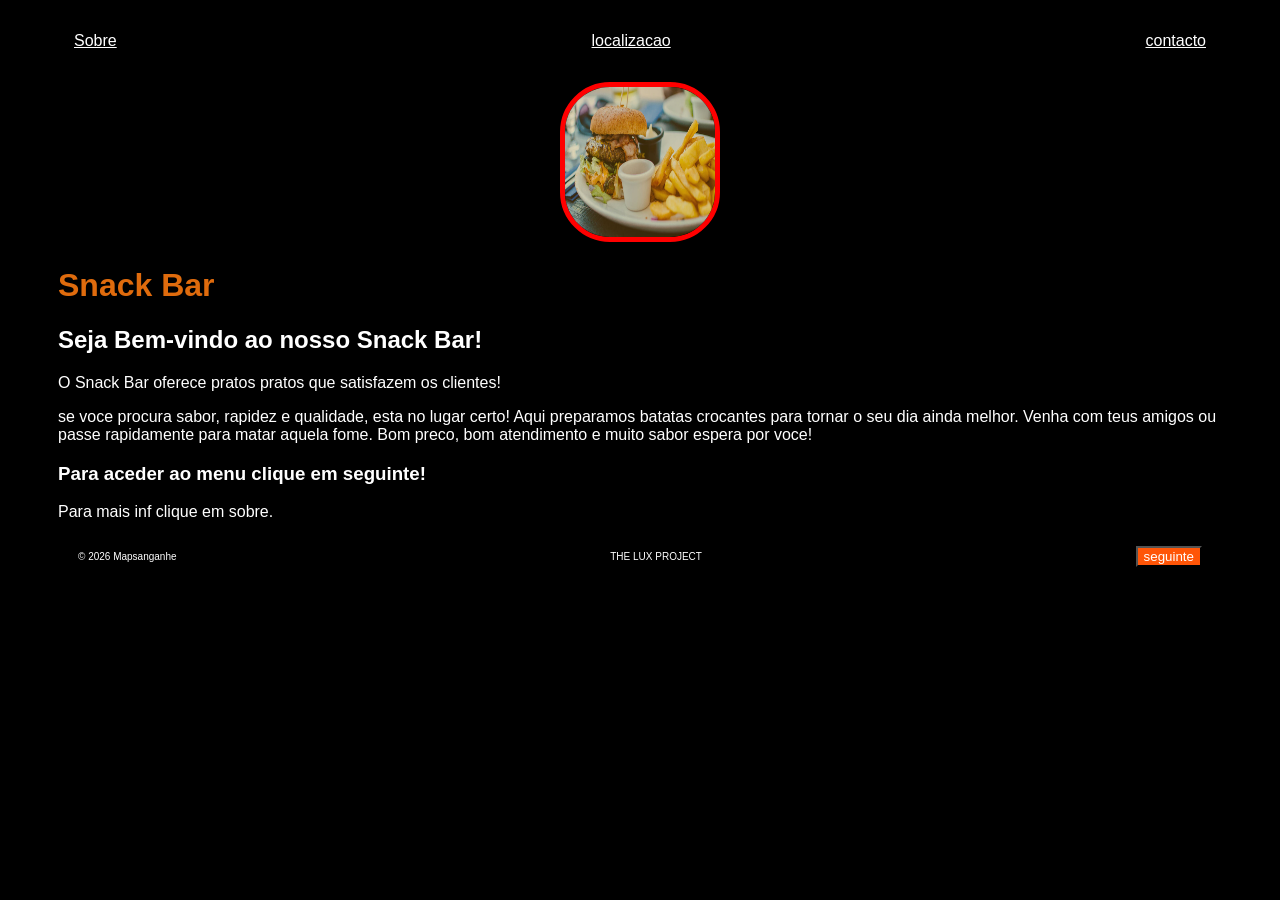
<file: index.html>
<!DOCTYPE html>
<html lang="en">
<head>
    <meta charset="UTF-8">
    <meta name="viewport" content="width=device-width, initial-scale=1.0">
    <title>Snack Bar hokwe-sandes</title>
    <meta name="description" content="Snack bar hokwe oferece sandes, batatas e refeicoes rapidas com bom preco e qualidade.">
    <link rel="stylesheet" href="style.css">
</head>
<body>
    <div class="container">
    
          <nav>
        <ul>
            <li>
                <a href="sobre.html">Sobre</a>
            </li>
            <li>
                <a href="localizacao.html">localizacao</a>
            </li>
            <li>
                <a href="contacto.html">contacto</a>
               
            </li>
        </ul>
    </nav>
    <header>
        <div class="center">
            <img src="./img/the-lux-pc.jpg"></img>
        </div>
        <h1>Snack Bar</h1>
        <main>
            <section>
                <h2>Seja Bem-vindo ao nosso Snack Bar!</h2>
                <p>O Snack Bar oferece pratos pratos que satisfazem os clientes!</p>
                <p1> se voce procura sabor, rapidez e qualidade, esta no lugar certo! Aqui preparamos
                   batatas crocantes para tornar o seu dia ainda melhor.
                   Venha com teus amigos ou passe rapidamente para matar aquela fome.</p1>  
                <p2>Bom preco, bom atendimento e muito sabor espera por voce!</p2>
                <h3>Para aceder ao menu clique em seguinte!</h3>
                <p3>Para mais inf clique em sobre.</p3>
            </section>
        </main>
    </header>
    <footer>
          <p>© 2026 Mapsanganhe</p>
          <p1>THE LUX PROJECT</p1>

         <a href="menuindex.html"> 
                    <button> seguinte</button>
                </a>
    </footer>

    </div>
  
</body>

</html>
</file>
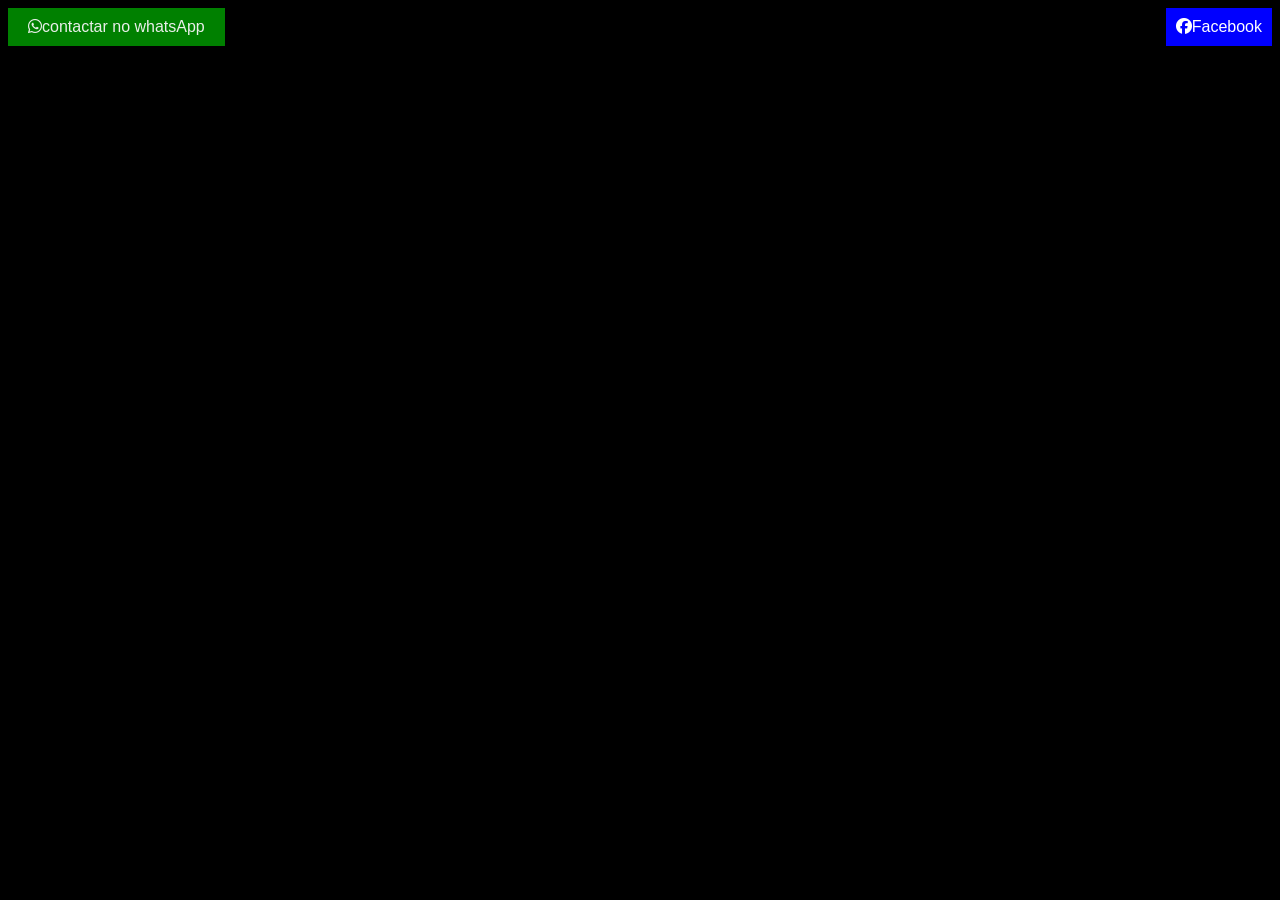
<file: contacto.html>
<!DOCTYPE html>
<html lang="en">
<head>
    <meta charset="UTF-8">
    <meta name="viewport" content="width=device-width, initial-scale=1.0">
        
    <title>contacto</title>
    <link rel="stylesheet" href="style2.css">
</head>
<link rel="stylesheet"
href="https://cdnjs.cloudflare.com/ajax/libs/font-awesome/6.5.0/css/all.min.css">
<body>
   
     <a href="https://wa.me/846250878?text=Ola%20quero%20fazer%20uma%20compra"><button><i class="fa-brands fa-whatsapp"></i>contactar no whatsApp</button></a>
     <a2 href="https://facebook.com/TThe Lux"> <button><i class="fa-brands fa-facebook"></i>Facebook</button></a2>

    
</body>
</html>
</file>
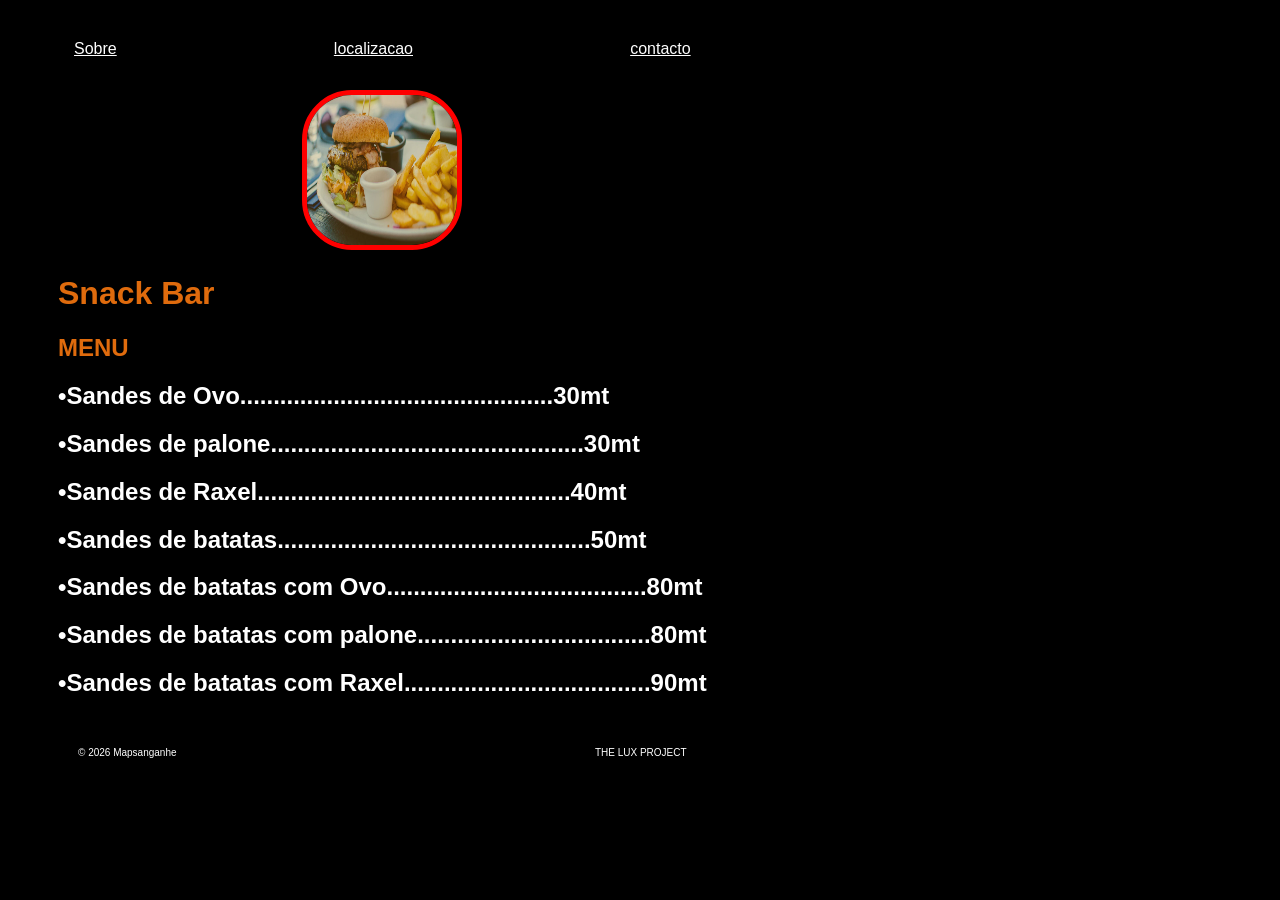
<file: menuindex.html>
<!DOCTYPE html>
<html lang="en">
<head>
    <meta charset="UTF-8">
    <meta name="viewport" content="width=device-width, initial-scale=1.0">
    <title>Snack Bar</title>
     <link rel="stylesheet" href="style2.css">
</head>
<body>
     <div class="container">
    
          <nav>
        <ul>
            <li>
                <a href="sobre.html">Sobre</a>
            </li>
            <li>
                <a href="localizacao.html">localizacao</a>
            </li>
            <li>
                <a href="contacto.html">contacto</a>
               
            </li>
        </ul>
    </nav>
    <header>
        <div class="center">
            <img src="./img/the-lux-pc.jpg"></img>
        </div>
        <h1>Snack Bar</h1>
        <main>
            <section>
                <h1>MENU</h1>
                <h2>•Sandes de Ovo...............................................30mt</h2>
                <h2>•Sandes de palone...............................................30mt </h2>
                <h2>•Sandes de Raxel...............................................40mt</h2>
                <h2>•Sandes de batatas...............................................50mt</h2>
                <h2>•Sandes de batatas com Ovo.......................................80mt</h2>
                <h2>•Sandes de batatas com palone...................................80mt</h2>
                <h2>•Sandes de batatas com Raxel.....................................90mt</h2>

            </section>
        </main>
    </header>
    <footer>
          <p>© 2026 Mapsanganhe</p>
          <p1>THE LUX PROJECT</p1>

         
    </footer>

    </div>
  

</body>
</html>
</file>
<file: style.css>
body {
    background-color: black;
    color: white;
    font-family: Arial, Helvetica, sans-serif;
}
ul {
    display: flex;
    justify-content: space-between;
    list-style-type: none;
    align-items: center;
    padding: 16px;
}

a{
    color: white;
}
img {
    width: 150px;
    height: 150px;
    border-radius: 50px;
    border: 5px solid red;
}
.center {
    text-align: center;
}
h1 {
    color: rgb(223, 107, 13);
}
.container {
    padding: 0px 50px;
}
nav a:hover {
    color: green ;
} 
footer {
    background-color: black;
    color: white;
    padding: 20px;
    display: flex;
    justify-content: space-between;
    align-items: center;
   
}
footer button {
     background-color: rgb(255, 85, 7);
    color: white;
    
}
footer button:hover {color: green;}
footer p{
    font-size: 10px;
}
footer P1 {
    font-size: 10PX;
}
</file>
<file: style2.css>
body {
    background-color: black;
    color: white;
    font-family: Arial, Helvetica, sans-serif;
 display: flex;
    justify-content: space-between;
    align-items: 10px;
}
ul {
    display: flex;
    justify-content: space-between;
    list-style-type: none;
    align-items: center;
    padding: 16px;
}

a{
    color: white;
}
img {
    width: 150px;
    height: 150px;
    border-radius: 50px;
    border: 5px solid red;
}
.center {
    text-align: center;
}
h1 {
    color: rgb(223, 107, 13);
}
.container {
    padding: 0px 50px;
}
nav a:hover {
    color: green ;
} 
footer {
    background-color: black;
    color: white;
    padding: 20px;
    display: flex;
    justify-content: space-between;
    align-items: center;
   
}
footer button {
     background-color: rgb(255, 85, 7);
    color: white;
    
}
footer button:hover {color: green;}
footer p{
    font-size: 10px;
}
footer P1 {
    font-size: 10PX;
}

.facebook-btn{
    color: white;
}
 a button {
    background-color : green;
    color: rgb(233, 238, 233);
    border: none;
    padding: 10px 20px;
    font-size: 16px;
    cursor: pointer;
   
     
}
a2 button{
    background-color : blue;
    color: white;
    border: none;
    padding: 10px 10px;
    font-size: 16px;
    cursor: pointer;
     
}
</file>
